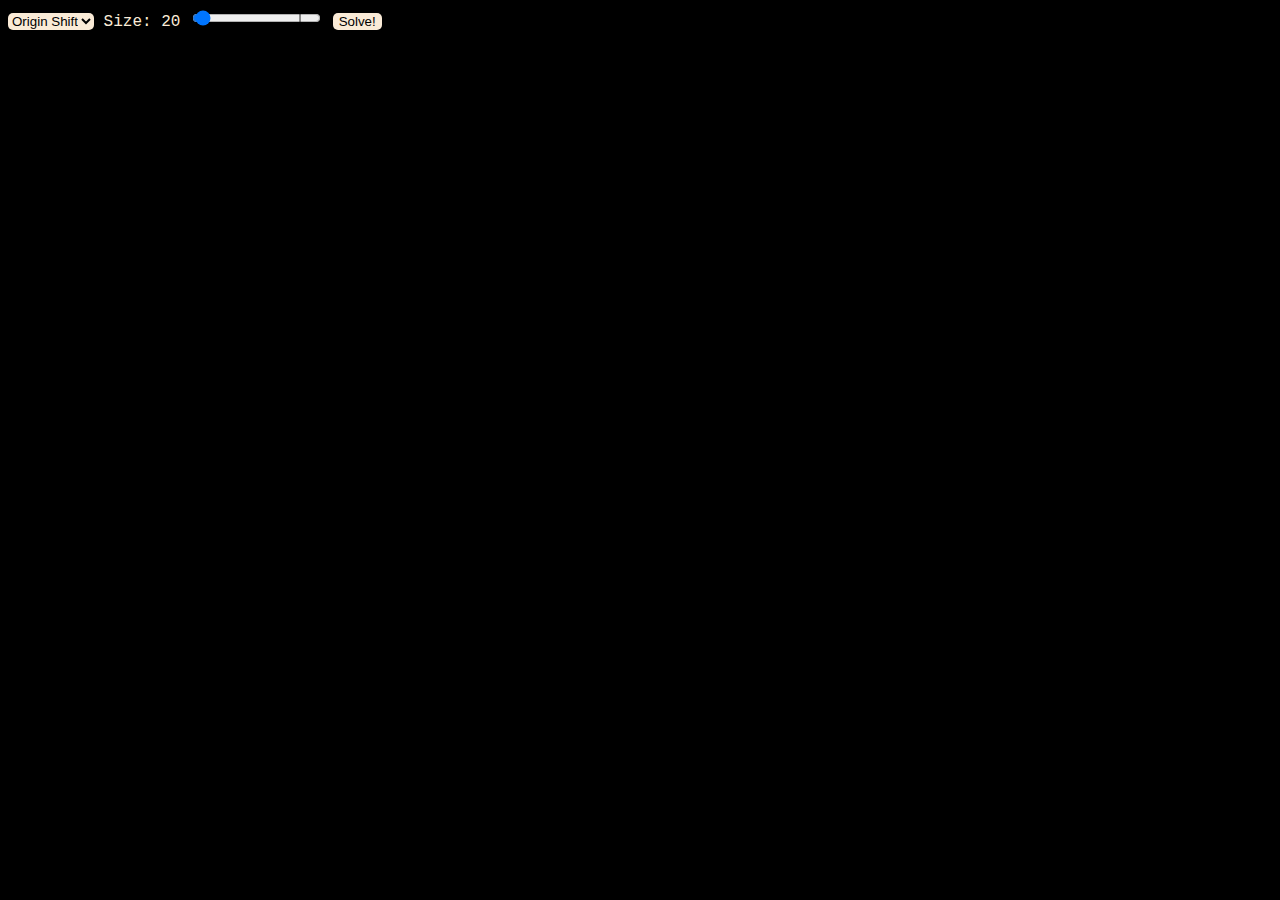
<file: index.html>
<!DOCTYPE html>
<html lang="en">
    <head>
        <meta charset="UTF-8">
        <title>Maze Generator</title>
        <link rel="stylesheet" href="style.css">
    </head>
    <body>
        <canvas id="display"></canvas>
        <select id="generation-method">
            <option value="origin-shift">Origin Shift</option>
            <option value="dfs">DFS</option>
        </select>
        <label id="size-label">Size: 20</label>
        <input id="size" type="range" min="2" max="75" value="20">
        <button>Solve!</button>
    </body>
    <script src="script.js"></script>
</html>
</file>
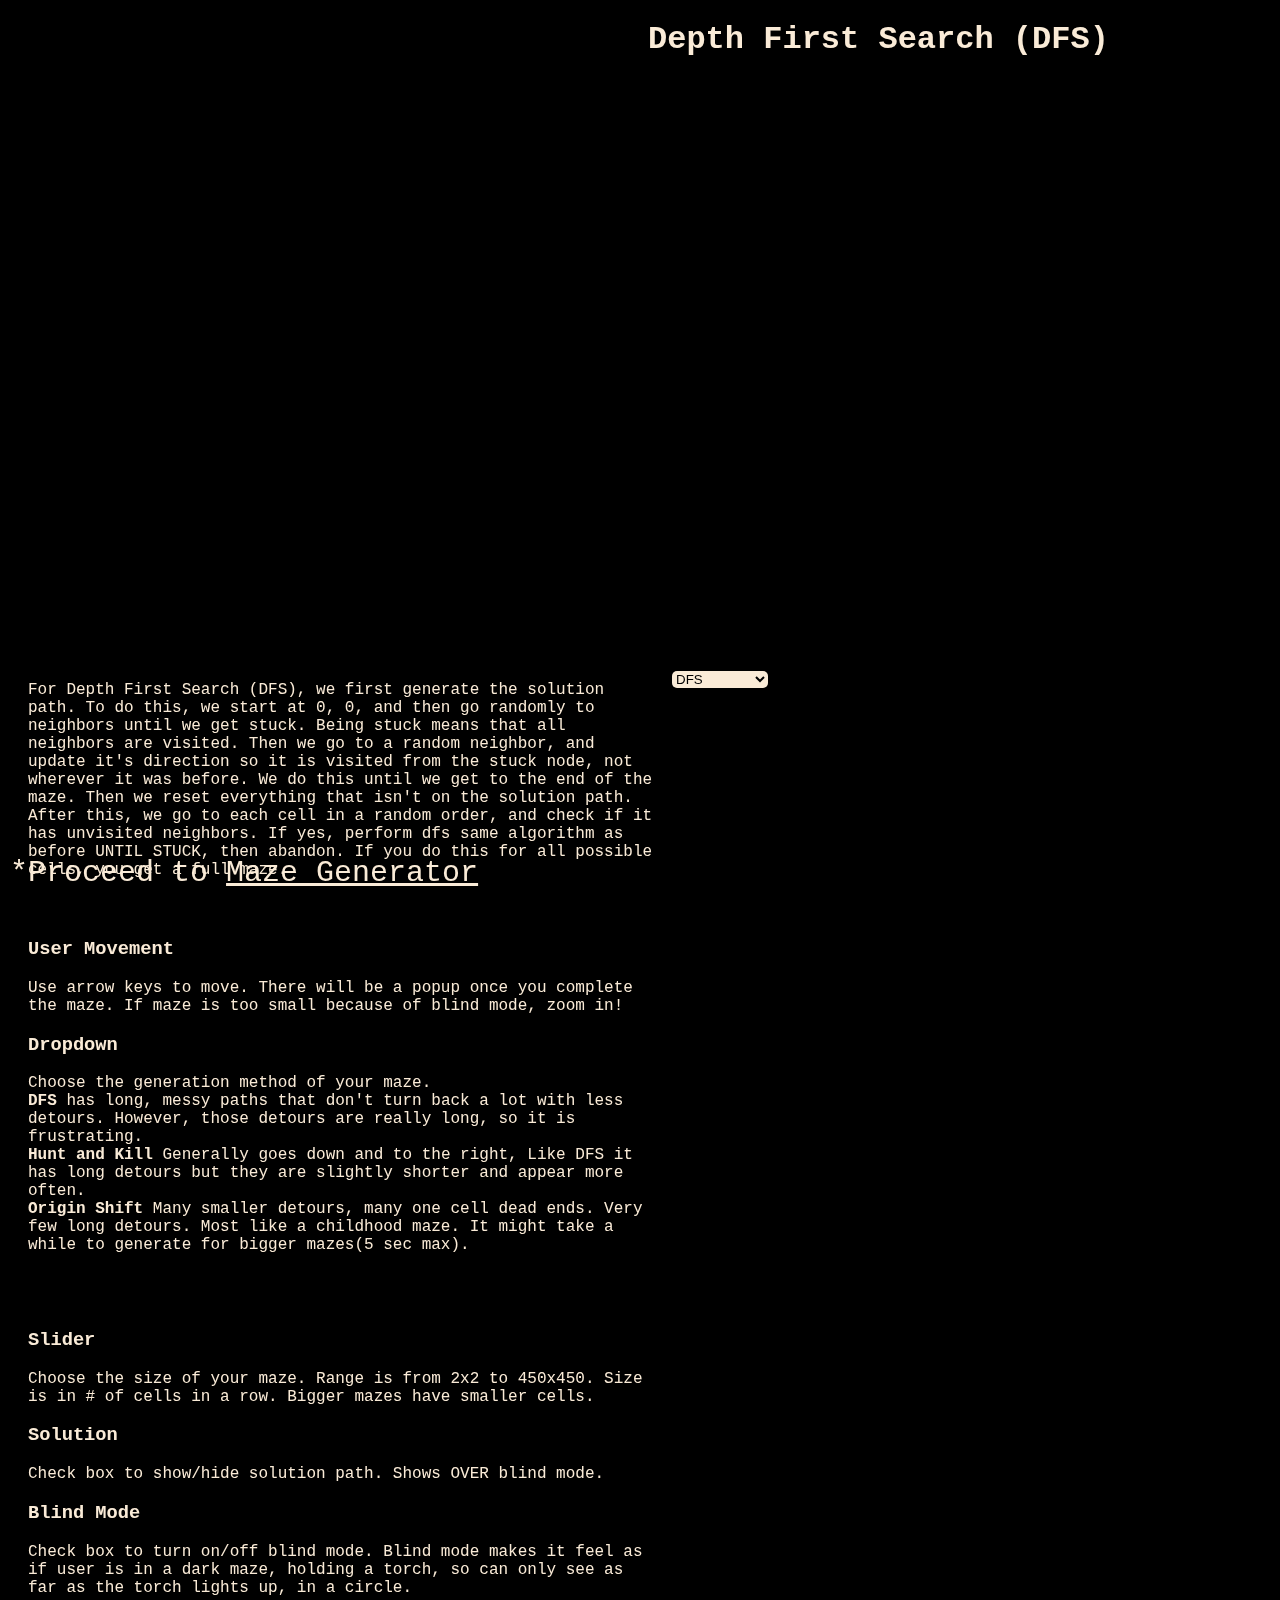
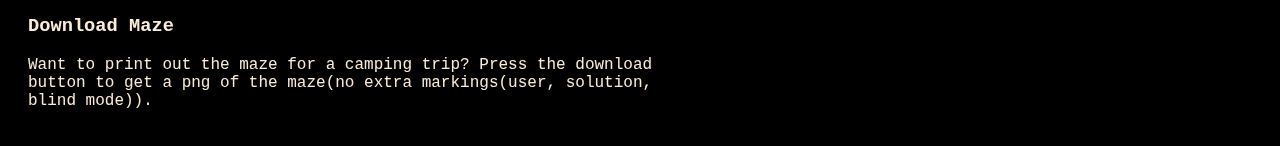
<file: info.html>
<!DOCTYPE html>
<html lang="en">
    <head>
        <meta charset="UTF-8">
        <title>Maze Generator</title>
        <link rel="stylesheet" href="style.css">
    </head>
    <body>
        <div id="simulation">
            <div class="horizontal-parent">
                <div>
                    <canvas class="horizontal-child" id="simulation-maze"></canvas>
                </div>
                <h1 id="description-title"></h1>
                <p id="description" class="horizontal-child">
                </p>
            </div>
    
            <select id="generation-method">
                <option value="dfs">DFS</option>
                <option value="hunt-and-kill">Hunt and Kill</option>
                <option value="origin-shift">Origin Shift</option>
            </select>
        </div>
        <div id="instructions" class="horizontal-parent">
            <div id="left" class="horizontal-child">
                <h3>User Movement</h3>
                <p>
                    Use arrow keys to move. There will be a popup once you complete the maze. If maze is too small because of blind mode, zoom in!
                </p>
                <h3>Dropdown</h3>
                <p>
                    Choose the generation method of your maze. 
                    <br><strong>DFS</strong> has long, messy paths that don't turn back a lot with less detours. However, those detours are really long, so it is frustrating.
                    <br><strong>Hunt and Kill</strong> Generally goes down and to the right, Like DFS it has long detours but they are slightly shorter and appear more often.
                    <br><strong>Origin Shift</strong> Many smaller detours, many one cell dead ends. Very few long detours. Most like a childhood maze. It might take a while to generate for bigger mazes(5 sec max).
                </p>
            </div>

            <div id="right" class="horizontal-child">
                <h3>Slider</h3>
                <p>
                    Choose the size of your maze. Range is from 2x2 to 450x450. Size is in # of cells in a row. Bigger mazes have smaller cells.
                </p>
                <h3>Solution</h3>
                <p>
                    Check box to show/hide solution path. Shows OVER blind mode.
                </p>
                <h3>Blind Mode</h3>
                <p>
                    Check box to turn on/off blind mode. Blind mode makes it feel as if user is in a dark maze, holding a torch, so can only see as far as the torch lights up, in a circle.
                </p>
                <h3>Download Maze</h3>
                <p>
                    Want to print out the maze for a camping trip? Press the download button to get a png of the maze(no extra markings(user, solution, blind mode)).
                </p>
            </div>
        </div>

        <footer>
            *Proceed to <a href="./index.html">Maze Generator</a>
        </footer>
    </body>
    <script src="infoscript.js"></script>
</html>
</file>
<file: style.css>
body{
    background-color: black;
    color: antiquewhite;
    font-family: 'Courier New', Courier, monospace;
}

select, button{
    background-color: antiquewhite;
    color: black;
    border: none;
    border-radius: 5px;
}

input[type="checkbox"]{
    margin-right: 20px;
    margin-left: 0px;
}

.display {
    height: 600px;
    position: relative;
    aspect-ratio: 1;
}

.horizontal-parent {
    width: 100%;
    height: 650px;
}

.horizontal-child{
    display: inline-block;
    float: left;
    margin: 20px;
}

p{
    max-width: 65ch;
}

a {
    color: antiquewhite;
}

canvas {
    top:0;
    left:0;
    position: absolute;
    height: 600px;
    aspect-ratio: 1;
}

footer {
    position: fixed;
    bottom: 10px;
    left: 10px;
    font-size: 30px;
}

#simulation-maze{
    position: static;
}

#maze{
    z-index: 1;
}

#user{
    z-index: 2;
}

#blind{
    z-index: 3;
}

#solution{
    z-index: 4;
    opacity: 0%;
}
</file>
